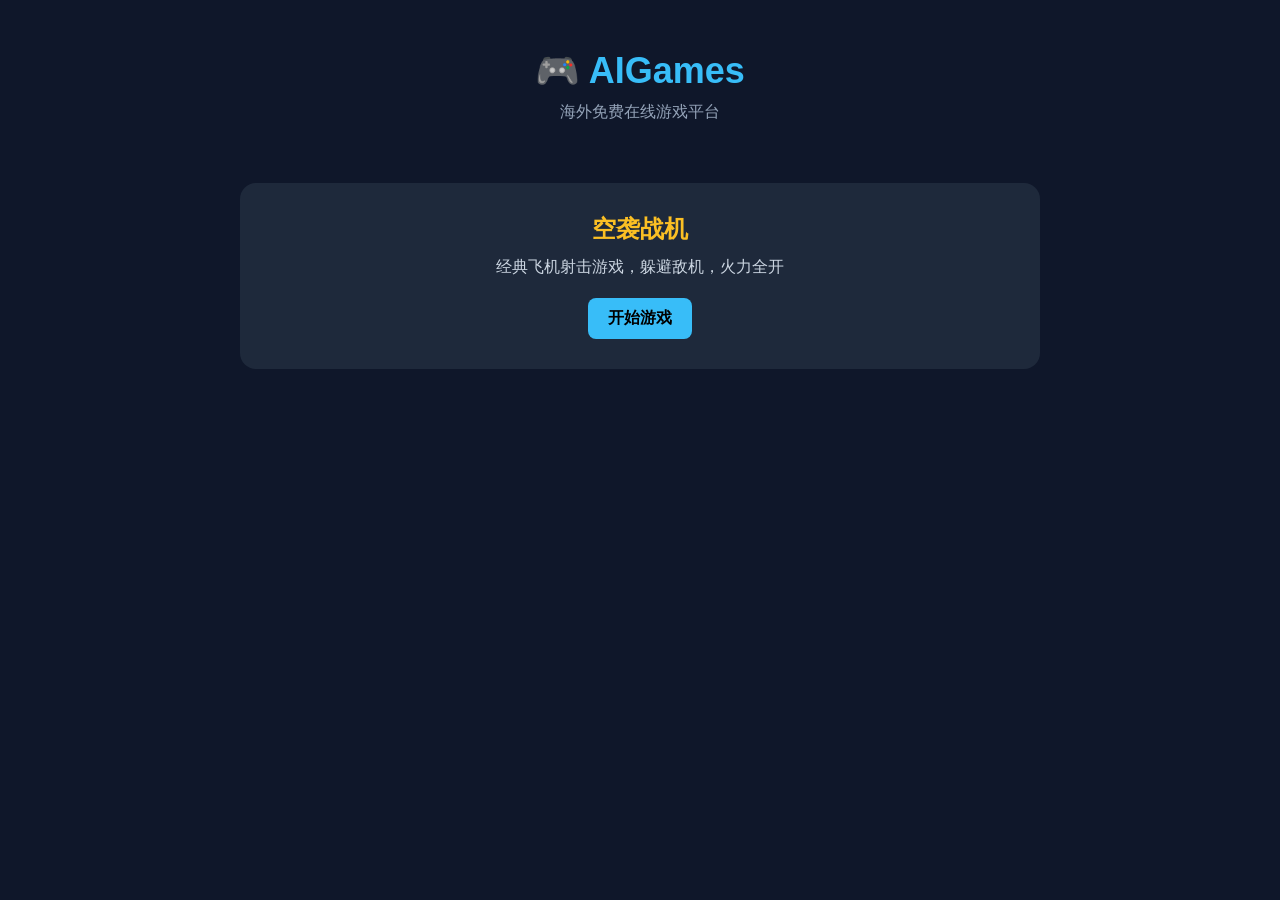
<file: index.html>
<!DOCTYPE html>
<html lang="zh-CN">
<head>
  <meta charset="UTF-8">
  <meta name="viewport" content="width=device-width, initial-scale=1.0">
  <title>AIGames - 空袭小游戏</title>
  <link rel="stylesheet" href="style.css">
</head>
<body>
  <div class="container">
    <header class="header">
      <h1 class="logo">🎮 AIGames</h1>
      <p class="desc">海外免费在线游戏平台</p>
    </header>

    <div class="game-box">
      <div class="game-item">
        <h2>空袭战机</h2>
        <p>经典飞机射击游戏，躲避敌机，火力全开</p>
        <a href="game.html" class="play-btn">开始游戏</a>
      </div>
    </div>
  </div>
</body>
</html>
</file>
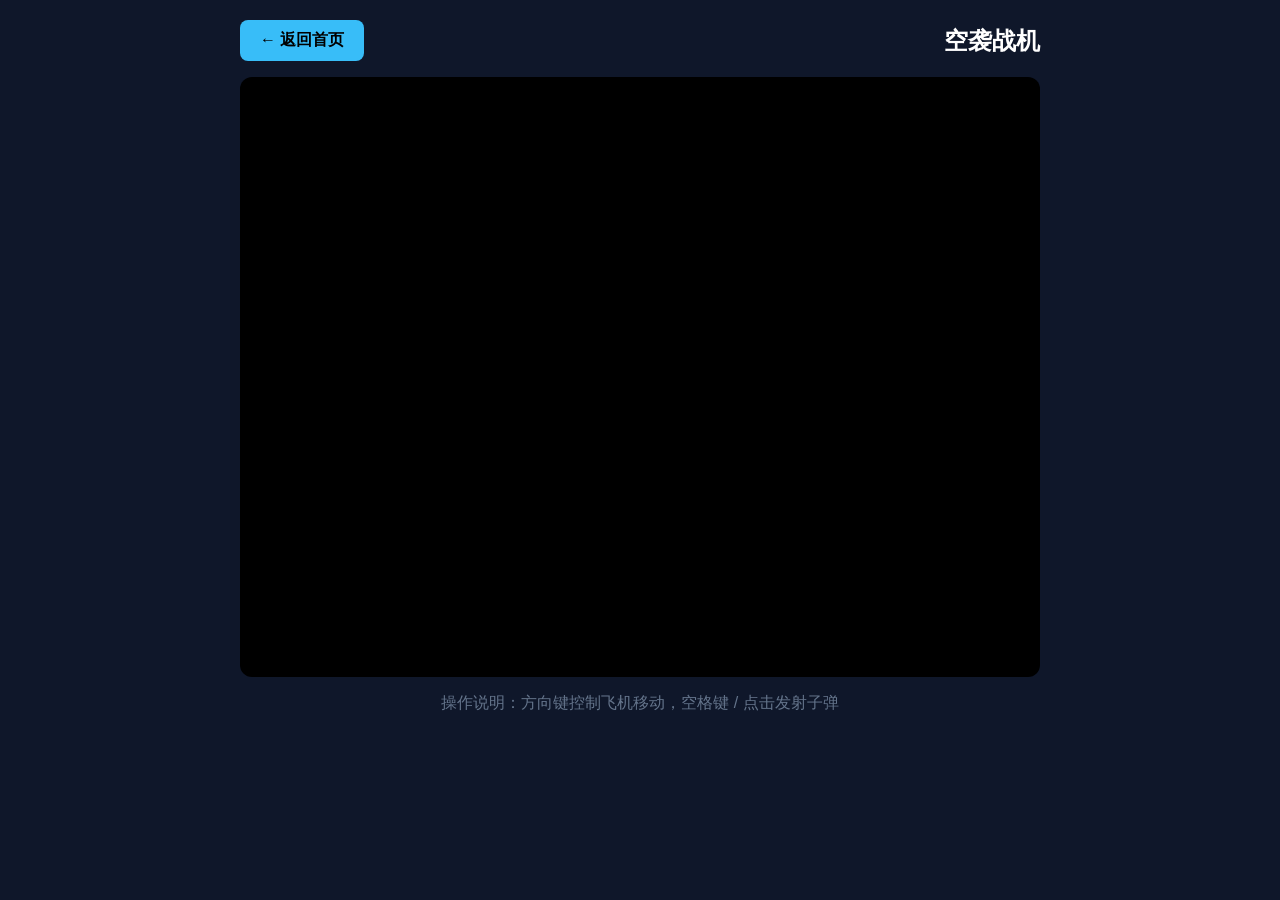
<file: game.html>
<!DOCTYPE html>
<html lang="zh-CN">
<head>
  <meta charset="UTF-8">
  <meta name="viewport" content="width=device-width, initial-scale=1.0">
  <title>空袭战机 - AIGames</title>
  <link rel="stylesheet" href="style.css">
</head>
<body>
  <div class="container">
    <div class="game-head">
      <a href="index.html" class="back-btn">← 返回首页</a>
      <h2>空袭战机</h2>
    </div>

    <!-- 空袭游戏 iframe 嵌入 -->
    <iframe 
      src="https://www.emulatorgames.net/iframe/air-raid/"
      class="game-iframe"
      frameborder="0"
      allowfullscreen>
    </iframe>

    <div class="tips">
      操作说明：方向键控制飞机移动，空格键 / 点击发射子弹
    </div>
  </div>
</body>
</html>
</file>
<file: style.css>
* {
  margin: 0;
  padding: 0;
  box-sizing: border-box;
  font-family: Arial, sans-serif;
}

body {
  background: #0f172a;
  color: #fff;
  padding: 20px;
}

.container {
  max-width: 800px;
  margin: 0 auto;
}

.header {
  text-align: center;
  padding: 30px 0;
}

.logo {
  font-size: 36px;
  color: #38bdf8;
  margin-bottom: 10px;
}

.desc {
  color: #94a3b8;
}

.game-box {
  display: flex;
  justify-content: center;
  margin-top: 30px;
}

.game-item {
  background: #1e293b;
  padding: 30px;
  border-radius: 16px;
  text-align: center;
  width: 100%;
}

.game-item h2 {
  font-size: 24px;
  margin-bottom: 12px;
  color: #fbbf24;
}

.game-item p {
  color: #cbd5e1;
  margin-bottom: 20px;
}

.play-btn, .back-btn {
  display: inline-block;
  padding: 10px 20px;
  background: #38bdf8;
  color: #000;
  font-weight: bold;
  border-radius: 8px;
  text-decoration: none;
}

.game-head {
  display: flex;
  justify-content: space-between;
  align-items: center;
  margin-bottom: 16px;
}

.game-iframe {
  width: 100%;
  height: 600px;
  border-radius: 12px;
  background: #000;
}

.tips {
  text-align: center;
  margin-top: 12px;
  color: #64748b;
}
</file>
